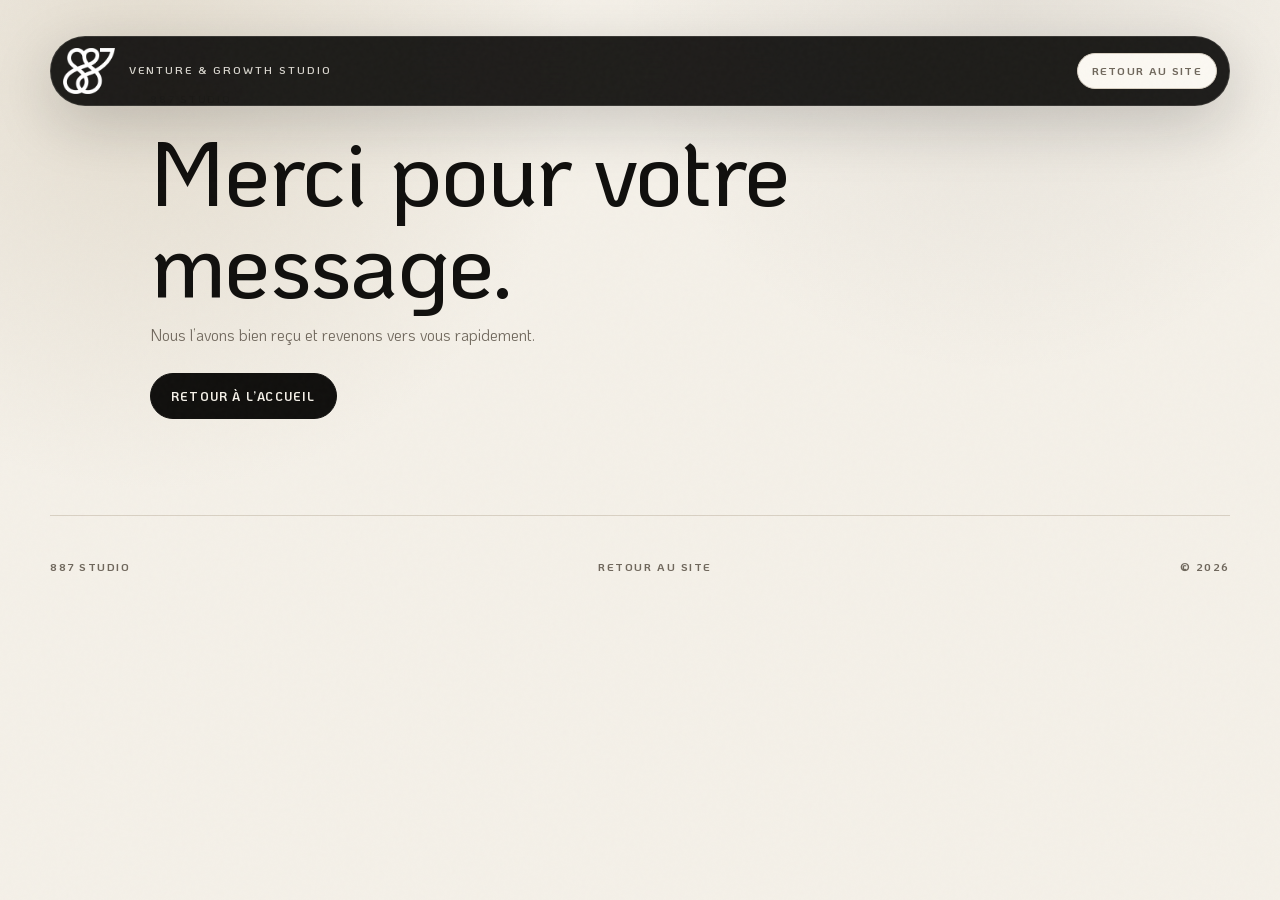
<file: merci.html>
<!doctype html>
<html lang="fr">
<head>
  <meta charset="utf-8" />
  <meta name="viewport" content="width=device-width, initial-scale=1" />
  <title>Merci — 887 Studio</title>
  <meta name="robots" content="noindex" />
  <link rel="icon" type="image/png" href="assets/887-favicon.png" />
  <link rel="preconnect" href="https://fonts.googleapis.com" />
  <link rel="preconnect" href="https://fonts.gstatic.com" crossorigin />
  <link rel="stylesheet" href="https://fonts.googleapis.com/css2?family=KoHo:wght@300;400;500;600;700&display=swap" />
  <link rel="stylesheet" href="styles.css" />
</head>
<body class="legal-page">
  <div class="site-noise" aria-hidden="true"></div>

  <header class="site-header legal-header">
    <a class="brand brand-lockup" href="index.html" aria-label="887 Studio home">
      <img src="assets/887-mark.png" alt="887 logo" class="brand-logo" />
      <span class="brand-descriptor">VENTURE &amp; GROWTH STUDIO</span>
    </a>
    <a class="legal-back" href="index.html">Retour au site</a>
  </header>

  <main class="legal-main">
    <section class="legal-hero">
      <span class="section-label">887 Studio</span>
      <h1>Merci pour votre message.</h1>
      <p>Nous l’avons bien reçu et revenons vers vous rapidement.</p>
      <p style="margin-top:28px">
        <a class="button button-dark" href="index.html">Retour à l’accueil</a>
      </p>
    </section>
  </main>

  <footer class="site-footer legal-footer">
    <span>887 Studio</span>
    <a href="index.html">Retour au site</a>
    <span>© 2026</span>
  </footer>
</body>
</html>
</file>
<file: styles.css>
:root {
  --bg: #f4f0e8;
  --paper: #fbf8f2;
  --ink: #11100e;
  --muted: #6f675c;
  --line: #d8d0c3;
  --line-strong: #b8a98e;
  --dark: #211d18;
  --brown: #3c3128;
  --radius-xl: 34px;
  --radius-lg: 24px;
  --radius-md: 16px;
  --shadow: 0 24px 70px rgba(17, 16, 14, 0.12);
  --serif: "DM Serif Display", Georgia, serif;
  --sans: "Manrope", Inter, system-ui, -apple-system, BlinkMacSystemFont, "Segoe UI", sans-serif;
}

* {
  box-sizing: border-box;
}

html {
  scroll-behavior: smooth;
  background: var(--bg);
}

body {
  margin: 0;
  color: var(--ink);
  font-family: var(--sans);
  background:
    radial-gradient(circle at 12% 8%, rgba(184, 169, 142, 0.28), transparent 30%),
    radial-gradient(circle at 78% 0%, rgba(60, 49, 40, 0.08), transparent 28%),
    var(--bg);
  overflow-x: hidden;
}

body.menu-open {
  overflow: hidden;
}

a {
  color: inherit;
  text-decoration: none;
}

button, input, textarea {
  font: inherit;
}

button {
  cursor: pointer;
}

.site-noise {
  position: fixed;
  inset: 0;
  pointer-events: none;
  z-index: 9999;
  opacity: .035;
  background-image: url("data:image/svg+xml,%3Csvg viewBox='0 0 220 220' xmlns='http://www.w3.org/2000/svg'%3E%3Cfilter id='n'%3E%3CfeTurbulence type='fractalNoise' baseFrequency='.85' numOctaves='3' stitchTiles='stitch'/%3E%3C/filter%3E%3Crect width='220' height='220' filter='url(%23n)' opacity='.55'/%3E%3C/svg%3E");
}


.background-thread {
  position: absolute;
  top: 0;
  left: 50%;
  width: min(1440px, 100vw);
  height: 5200px;
  transform: translateX(-50%);
  pointer-events: none;
  z-index: 0;
  opacity: .18;
}

.thread-path {
  stroke: #11100e;
  stroke-width: 1.25;
  stroke-linecap: round;
  stroke-linejoin: round;
  vector-effect: non-scaling-stroke;
  stroke-dasharray: 1 0;
}

main,
.site-header,
.site-footer,
.modal {
  position: relative;
  z-index: 1;
}

.cursor-orb {
  position: fixed;
  width: 220px;
  height: 220px;
  border-radius: 999px;
  background: radial-gradient(circle, rgba(184, 169, 142, .16), transparent 66%);
  transform: translate(-50%, -50%);
  pointer-events: none;
  z-index: 0;
  opacity: 0;
  transition: opacity .5s ease;
}

.section {
  position: relative;
  width: min(1180px, calc(100% - 44px));
  margin: 0 auto;
  padding: 96px 0;
}

.site-header {
  position: fixed;
  top: 18px;
  left: 50%;
  transform: translateX(-50%);
  width: min(1180px, calc(100% - 32px));
  z-index: 100;
  display: flex;
  justify-content: space-between;
  align-items: center;
  border: 1px solid rgba(216, 208, 195, .78);
  background: rgba(244, 240, 232, .72);
  backdrop-filter: blur(18px);
  border-radius: 999px;
  padding: 10px 12px 10px 14px;
  box-shadow: 0 14px 50px rgba(17, 16, 14, .06);
}

.brand {
  display: flex;
  align-items: center;
  gap: 10px;
  font-size: 12px;
  letter-spacing: .14em;
  text-transform: uppercase;
  font-weight: 700;
}


.main-nav {
  display: flex;
  align-items: center;
  gap: 22px;
  color: var(--muted);
  font-size: 12px;
  letter-spacing: .08em;
  text-transform: uppercase;
}

.main-nav a {
  transition: color .25s ease;
}

.main-nav a:hover {
  color: var(--ink);
}

.header-actions {
  display: flex;
  align-items: center;
  gap: 8px;
}

.lang-toggle {
  border: 1px solid var(--line);
  background: var(--paper);
  color: var(--muted);
  border-radius: 999px;
  padding: 9px 12px;
  font-size: 11px;
  letter-spacing: .12em;
  font-weight: 700;
}

.lang-toggle span.active {
  color: var(--ink);
}

.divider {
  margin: 0 3px;
  color: var(--line-strong);
}

.menu-toggle {
  display: none;
  width: 42px;
  height: 42px;
  border-radius: 999px;
  border: 1px solid var(--line);
  background: var(--paper);
  position: relative;
}

.menu-toggle span {
  display: block;
  width: 17px;
  height: 1px;
  background: var(--ink);
  position: absolute;
  left: 12px;
  transition: transform .25s ease;
}

.menu-toggle span:first-child { top: 16px; }
.menu-toggle span:last-child { top: 24px; }

body.menu-open .menu-toggle span:first-child {
  transform: translateY(4px) rotate(45deg);
}

body.menu-open .menu-toggle span:last-child {
  transform: translateY(-4px) rotate(-45deg);
}

.mobile-nav {
  position: fixed;
  inset: 0;
  z-index: 90;
  display: none;
  flex-direction: column;
  align-items: center;
  justify-content: center;
  background: rgba(244, 240, 232, .96);
  backdrop-filter: blur(18px);
  gap: 26px;
  font-family: var(--serif);
  font-size: 38px;
}

.hero {
  min-height: 100vh;
  width: 100%;
  padding: 160px max(22px, calc((100vw - 1180px)/2)) 110px;
  display: grid;
  grid-template-columns: minmax(0, 1fr);
  align-items: center;
  gap: 56px;
  overflow: hidden;
}

.hero-inner {
  max-width: 820px;
  position: relative;
  z-index: 2;
}

.hero-kicker {
  display: flex;
  gap: 12px;
  flex-wrap: wrap;
  margin-bottom: 28px;
}

.hero-kicker span {
  border: 1px solid var(--line);
  border-radius: 999px;
  padding: 9px 14px;
  font-size: 11px;
  letter-spacing: .14em;
  text-transform: uppercase;
  color: var(--muted);
  background: rgba(251, 248, 242, .5);
}

.hero-title {
  margin: 0;
  max-width: 970px;
  font-family: var(--serif);
  font-weight: 400;
  font-size: clamp(48px, 7vw, 92px);
  line-height: .96;
  letter-spacing: -.018em;
}

.hero-copy {
  max-width: 690px;
  margin: 38px 0 0;
  font-size: clamp(22px, 2.2vw, 34px);
  line-height: 1.18;
  letter-spacing: -.01em;
}

.hero-subcopy {
  max-width: 690px;
  margin: 22px 0 0;
  font-size: clamp(18px, 1.6vw, 23px);
  line-height: 1.3;
  color: var(--muted);
}

.hero-cta {
  display: flex;
  flex-wrap: wrap;
  gap: 12px;
  margin-top: 36px;
}

.button {
  display: inline-flex;
  align-items: center;
  justify-content: center;
  min-height: 46px;
  border-radius: 999px;
  padding: 0 20px;
  border: 1px solid var(--line);
  transition: transform .25s ease, box-shadow .25s ease, background .25s ease;
  font-size: 12px;
  letter-spacing: .1em;
  text-transform: uppercase;
  font-weight: 700;
}

.button:hover {
  transform: translateY(-2px);
  box-shadow: 0 14px 34px rgba(17, 16, 14, .1);
}

.button-dark {
  background: var(--ink);
  color: var(--bg);
  border-color: var(--ink);
}

.button-light {
  background: rgba(251, 248, 242, .62);
  color: var(--ink);
}


.hero-loop {
  position: absolute;
  pointer-events: none;
  border: 1px solid rgba(184, 169, 142, .34);
  border-radius: 48% 52% 47% 53%;
  transform: rotate(-16deg);
}

.hero-loop-one {
  width: 740px;
  height: 280px;
  right: -190px;
  top: 16%;
  animation: slowRotate 22s linear infinite;
}

.hero-loop-two {
  width: 980px;
  height: 360px;
  left: -360px;
  bottom: 5%;
  transform: rotate(20deg);
  animation: slowRotateReverse 28s linear infinite;
}


.section-label {
  display: block;
  color: var(--muted);
  font-size: 11px;
  letter-spacing: .16em;
  text-transform: uppercase;
  font-weight: 700;
  margin-bottom: 18px;
}

.method-grid {
  display: grid;
  grid-template-columns: repeat(3, 1fr);
  border-top: 1px solid var(--line);
  border-bottom: 1px solid var(--line);
}

.method-item {
  padding: 42px 34px 46px 0;
  min-height: 330px;
  border-right: 1px solid var(--line);
  display: flex;
  flex-direction: column;
}

.method-item + .method-item {
  padding-left: 34px;
}

.method-item:last-child {
  border-right: 0;
}

.method-number {
  color: var(--line-strong);
  font-family: var(--serif);
  font-size: 44px;
  line-height: 1;
}

.method-item h2 {
  margin: auto 0 18px;
  font-family: var(--serif);
  font-size: 38px;
  font-weight: 400;
  letter-spacing: -.012em;
}

.method-item p {
  margin: 0;
  color: var(--muted);
  font-size: 18px;
  line-height: 1.7;
}

.manifesto {
  margin-top: 48px;
  text-align: right;
}

.manifesto p {
  display: inline-block;
  margin: 0;
  font-family: var(--serif);
  font-size: clamp(34px, 4vw, 60px);
  line-height: 1;
  letter-spacing: -.012em;
}

.section-intro {
  max-width: 820px;
  margin-bottom: 44px;
}

.section-intro h2 {
  margin: 0;
  font-family: var(--serif);
  font-size: clamp(38px, 4.6vw, 62px);
  font-weight: 400;
  line-height: 1;
  letter-spacing: -.018em;
}

.section-intro p {
  max-width: 680px;
  margin: 22px 0 0;
  color: var(--muted);
  line-height: 1.7;
}

.pillar-card {
  position: relative;
  display: grid;
  grid-template-columns: 170px 1fr;
  gap: 44px;
  padding: 48px;
  margin-top: 18px;
  border: 1px solid rgba(216, 208, 195, .9);
  border-radius: var(--radius-xl);
  background: linear-gradient(135deg, rgba(251,248,242,.84), rgba(244,240,232,.44));
  overflow: hidden;
}

.pillar-card:before {
  content: "";
  position: absolute;
  width: 430px;
  height: 210px;
  border: 1px solid rgba(184, 169, 142, .28);
  border-radius: 50%;
  right: -140px;
  top: -70px;
  transform: rotate(-20deg);
}

.pillar-index {
  font-family: var(--serif);
  font-size: 86px;
  line-height: .8;
  color: rgba(184, 169, 142, .64);
  letter-spacing: -.06em;
}

.pillar-eyebrow {
  display: block;
  font-size: 12px;
  letter-spacing: .16em;
  text-transform: uppercase;
  color: var(--muted);
  font-weight: 700;
  margin-bottom: 16px;
}

.pillar-content h3 {
  max-width: 820px;
  margin: 0 0 24px;
  font-family: var(--serif);
  font-size: clamp(30px, 3.6vw, 48px);
  line-height: 1.02;
  letter-spacing: -.015em;
  font-weight: 400;
}

.pillar-content p {
  max-width: 780px;
  margin: 0 0 18px;
  color: var(--muted);
  font-size: 18px;
  line-height: 1.75;
}

.participation-grid {
  display: grid;
  grid-template-columns: repeat(2, minmax(0, 1fr));
  gap: 18px;
  max-width: 780px;
  margin-inline: auto;
}

.participation-card {
  width: 100%;
  min-height: 380px;
  padding: 26px;
  text-align: left;
  border: 1px solid rgba(216, 208, 195, .9);
  border-radius: 34px;
  color: var(--ink);
  background:
    radial-gradient(circle at 75% 14%, rgba(184,169,142,.22), transparent 32%),
    rgba(251, 248, 242, .68);
  display: flex;
  flex-direction: column;
  align-items: stretch;
  position: relative;
  overflow: hidden;
  transition: transform .35s ease, box-shadow .35s ease, border-color .35s ease;
}

.participation-card:before {
  content: "";
  position: absolute;
  width: 230px;
  height: 100px;
  border: 1px solid rgba(184, 169, 142, .3);
  border-radius: 50%;
  right: -80px;
  bottom: 55px;
  transform: rotate(-24deg);
  transition: transform .5s ease;
}

.participation-card:hover {
  transform: translateY(-8px);
  box-shadow: var(--shadow);
  border-color: rgba(184, 169, 142, .74);
}

.participation-card:hover:before {
  transform: rotate(-8deg) translateX(-8px);
}

.project-status {
  align-self: flex-start;
  padding: 8px 11px;
  border: 1px solid var(--line);
  border-radius: 999px;
  color: var(--muted);
  font-size: 10px;
  letter-spacing: .14em;
  text-transform: uppercase;
  font-weight: 700;
}

.participation-card h3 {
  margin: auto 0 18px;
  font-family: var(--serif);
  font-size: 38px;
  font-weight: 400;
  line-height: .96;
  letter-spacing: -.018em;
}

.participation-card p {
  margin: 0;
  color: var(--muted);
  line-height: 1.6;
  max-width: 92%;
}

.project-meta {
  margin-top: auto;
  padding-top: 18px;
  border-top: 1px solid var(--line);
  display: flex;
  align-items: center;
  justify-content: space-between;
  color: var(--muted);
  font-size: 11px;
  letter-spacing: .12em;
  text-transform: uppercase;
  font-weight: 700;
}

.expertise-list {
  border-top: 1px solid var(--line);
}

.expertise-list article {
  display: grid;
  grid-template-columns: 36% 1fr;
  gap: 44px;
  padding: 30px 0;
  border-bottom: 1px solid var(--line);
}

.expertise-list h3 {
  margin: 0;
  font-family: var(--serif);
  font-weight: 400;
  font-size: 32px;
  letter-spacing: -.01em;
}

.expertise-list p {
  margin: 0;
  color: var(--muted);
  font-size: 18px;
  line-height: 1.7;
  max-width: 700px;
}

.working-card {
  display: grid;
  grid-template-columns: 230px 1fr;
  gap: 48px;
  align-items: center;
  padding: 48px;
  border-radius: 44px;
  color: var(--bg);
  background:
    radial-gradient(circle at 14% 22%, rgba(184, 169, 142, .28), transparent 30%),
    var(--ink);
  overflow: hidden;
  position: relative;
}

.working-card img {
  width: 100%;
  filter: invert(1);
  opacity: .84;
}

.working-card h2 {
  margin: 0;
  font-family: var(--serif);
  font-size: clamp(34px, 4vw, 56px);
  line-height: 1;
  letter-spacing: -.018em;
  font-weight: 400;
}

.working-card p {
  color: rgba(244, 240, 232, .72);
  max-width: 720px;
  font-size: 18px;
  line-height: 1.7;
  margin: 24px 0 0;
}

.working-card .section-label {
  color: rgba(244, 240, 232, .62);
}

.contact {
  display: grid;
  grid-template-columns: 42% 1fr;
  gap: 58px;
  align-items: start;
}

.contact-copy h2 {
  margin: 0;
  font-family: var(--serif);
  font-size: clamp(34px, 4.2vw, 54px);
  line-height: 1;
  letter-spacing: -.018em;
  font-weight: 400;
}

.contact-copy p {
  color: var(--muted);
  font-size: 18px;
  line-height: 1.7;
}

.contact-form {
  border: 1px solid var(--line);
  border-radius: 34px;
  padding: 28px;
  background: rgba(251, 248, 242, .66);
}

.form-row {
  display: grid;
  grid-template-columns: 1fr 1fr;
  gap: 14px;
}

label {
  display: block;
  margin-bottom: 16px;
}

label span {
  display: block;
  margin-bottom: 8px;
  color: var(--muted);
  font-size: 11px;
  letter-spacing: .14em;
  text-transform: uppercase;
  font-weight: 700;
}

input, textarea {
  width: 100%;
  border: 1px solid var(--line);
  border-radius: 18px;
  background: rgba(244, 240, 232, .64);
  color: var(--ink);
  padding: 15px 16px;
  outline: none;
  transition: border-color .2s ease, background .2s ease;
}

textarea {
  resize: vertical;
}

input:focus, textarea:focus {
  border-color: var(--line-strong);
  background: var(--paper);
}

.form-note {
  margin: 14px 0 0;
  color: var(--muted);
  font-size: 12px;
  line-height: 1.5;
}

.site-footer {
  width: min(1180px, calc(100% - 44px));
  margin: 0 auto;
  padding: 44px 0 38px;
  display: flex;
  justify-content: space-between;
  gap: 18px;
  border-top: 1px solid var(--line);
  color: var(--muted);
  font-size: 11px;
  letter-spacing: .14em;
  text-transform: uppercase;
  font-weight: 700;
}

.modal {
  position: fixed;
  inset: 0;
  z-index: 200;
  display: none;
  place-items: center;
  padding: 22px;
}

.modal.is-open {
  display: grid;
}

.modal-backdrop {
  position: absolute;
  inset: 0;
  background: rgba(17, 16, 14, .42);
  backdrop-filter: blur(12px);
}

.modal-card {
  position: relative;
  z-index: 1;
  width: min(720px, 100%);
  max-height: min(780px, calc(100vh - 44px));
  overflow: auto;
  border-radius: 38px;
  background: var(--paper);
  padding: 34px;
  box-shadow: 0 30px 90px rgba(17, 16, 14, .25);
}

.modal-card:before {
  content: "";
  position: absolute;
  width: 360px;
  height: 140px;
  border: 1px solid rgba(184, 169, 142, .26);
  border-radius: 50%;
  top: -56px;
  right: -120px;
  transform: rotate(-18deg);
  pointer-events: none;
}

.modal-close {
  position: absolute;
  top: 20px;
  right: 20px;
  width: 42px;
  height: 42px;
  border: 1px solid var(--line);
  border-radius: 999px;
  background: var(--paper);
  color: var(--ink);
  font-size: 26px;
  line-height: 1;
}

.modal-topline {
  display: flex;
  flex-wrap: wrap;
  gap: 10px;
  color: var(--muted);
  font-size: 11px;
  letter-spacing: .14em;
  text-transform: uppercase;
  font-weight: 700;
  padding-right: 54px;
}

.modal-card h2 {
  margin: 28px 0 8px;
  font-family: var(--serif);
  font-size: clamp(48px, 8vw, 78px);
  line-height: .96;
  letter-spacing: -.018em;
  font-weight: 400;
}

.modal-category {
  color: var(--muted);
  margin: 0 0 28px;
  font-size: 18px;
}

.modal-section {
  border-top: 1px solid var(--line);
  padding-top: 20px;
  margin-top: 20px;
}

.modal-section h3 {
  margin: 0 0 8px;
  font-size: 11px;
  letter-spacing: .14em;
  text-transform: uppercase;
  color: var(--muted);
}

.modal-section p {
  margin: 0;
  line-height: 1.7;
  color: var(--brown);
}

.modal-link {
  margin-top: 26px;
}

[data-reveal] {
  opacity: 0;
  transform: translateY(26px);
  transition: opacity .75s ease, transform .75s ease;
  transition-delay: var(--delay, 0ms);
}

[data-reveal].is-visible {
  opacity: 1;
  transform: translateY(0);
}

@keyframes floatSymbol {
  0%, 100% { transform: translateY(0) rotate(-2deg); }
  50% { transform: translateY(-18px) rotate(2deg); }
}

@keyframes slowRotate {
  from { transform: rotate(-16deg); }
  to { transform: rotate(344deg); }
}

@keyframes slowRotateReverse {
  from { transform: rotate(20deg); }
  to { transform: rotate(-340deg); }
}

@keyframes floatA {
  0%, 100% { transform: translate3d(0, 0, 0) rotate(-2deg); }
  50% { transform: translate3d(-18px, 18px, 0) rotate(2deg); }
}

@keyframes floatB {
  0%, 100% { transform: translate3d(0, 0, 0) rotate(2deg); }
  50% { transform: translate3d(16px, -18px, 0) rotate(-1deg); }
}

@keyframes floatC {
  0%, 100% { transform: translate3d(0, 0, 0) rotate(1deg); }
  50% { transform: translate3d(20px, 12px, 0) rotate(-2deg); }
}

@media (max-width: 980px) {
  .main-nav {
    display: none;
  }

  .menu-toggle {
    display: block;
  }

  body.menu-open .mobile-nav {
    display: flex;
  }

  .hero {
    grid-template-columns: 1fr;
    padding-top: 140px;
  }

  .method-grid,
  .participation-grid {
    grid-template-columns: 1fr;
  }

  .method-item {
    border-right: 0;
    border-bottom: 1px solid var(--line);
    padding: 34px 0;
    min-height: unset;
  }

  .method-item + .method-item {
    padding-left: 0;
  }

  .method-item:last-child {
    border-bottom: 0;
  }

  .pillar-card,
  .working-card,
  .contact,
  .expertise-list article {
    grid-template-columns: 1fr;
  }

  .pillar-card {
    gap: 20px;
    padding: 32px;
  }

  .pillar-index {
    font-size: 60px;
  }

  .working-card {
    padding: 34px;
  }

  .working-card img {
    width: 150px;
  }
}

@media (max-width: 640px) {
  .section {
    width: min(100% - 28px, 1180px);
    padding: 70px 0;
  }

  .site-header {
    top: 10px;
    width: calc(100% - 20px);
  }

  .brand > span:not(.brand-number) {
    display: none;
  }

  .hero {
    padding-left: 14px;
    padding-right: 14px;
    padding-bottom: 70px;
  }

  .hero-title {
    font-size: clamp(44px, 13vw, 68px);
  }

  .hero-copy {
    font-size: 22px;
  }

  .button {
    width: 100%;
  }

  .statement p {
    font-size: 42px;
  }

  .rope-line {
    height: 110px;
  }

  .method-item h2,
  .participation-card h3 {
    font-size: 42px;
  }

  .pillar-card,
  .contact-form,
  .modal-card {
    padding: 24px;
    border-radius: 28px;
  }

  .form-row {
    grid-template-columns: 1fr;
    gap: 0;
  }

  .site-footer {
    flex-direction: column;
  }
}

@media (prefers-reduced-motion: reduce) {
  *, *:before, *:after {
    animation-duration: .001ms !important;
    animation-iteration-count: 1 !important;
    scroll-behavior: auto !important;
    transition-duration: .001ms !important;
  }
}

.brand-logo {
  width: 44px;
  height: 44px;
  display: block;
}

.working-logo {
  width: min(180px, 100%);
  display: block;
  filter: invert(1);
  opacity: .92;
}


.legal-page {
  min-height: 100vh;
}

.legal-header {
  position: sticky;
  transform: none;
  left: auto;
  margin: 18px auto 0;
}

.legal-back {
  border: 1px solid var(--line);
  border-radius: 999px;
  padding: 10px 14px;
  color: var(--muted);
  font-size: 11px;
  letter-spacing: .12em;
  text-transform: uppercase;
  font-weight: 700;
  background: var(--paper);
}

.legal-main {
  width: min(980px, calc(100% - 44px));
  margin: 0 auto;
  padding: 92px 0 80px;
}

.legal-hero h1 {
  margin: 0;
  font-family: var(--serif);
  font-size: clamp(48px, 8vw, 92px);
  line-height: 1;
  letter-spacing: -.018em;
  font-weight: 400;
}

.legal-hero p {
  color: var(--muted);
}

.legal-content {
  margin-top: 54px;
  border-top: 1px solid var(--line);
}

.legal-content article {
  display: grid;
  grid-template-columns: 32% 1fr;
  gap: 42px;
  padding: 30px 0;
  border-bottom: 1px solid var(--line);
}

.legal-content h2 {
  margin: 0;
  font-family: var(--serif);
  font-size: 30px;
  line-height: 1.05;
  font-weight: 400;
}

.legal-content p {
  margin: 0 0 12px;
  color: var(--muted);
  line-height: 1.7;
}

.legal-content p:last-child {
  margin-bottom: 0;
}

.legal-footer a {
  color: var(--muted);
}

.site-footer a {
  color: var(--muted);
}

@media (max-width: 760px) {
  .legal-content article {
    grid-template-columns: 1fr;
    gap: 14px;
  }
}


.project-card-top {
  display: flex;
  align-items: flex-start;
  justify-content: space-between;
  gap: 14px;
  margin-bottom: 20px;
}

.project-logo-slot {
  min-width: 120px;
  min-height: 54px;
  padding: 12px 14px;
  border: 1px solid var(--line);
  border-radius: 18px;
  background: rgba(244, 240, 232, .72);
  display: inline-flex;
  align-items: center;
  justify-content: center;
  font-size: 14px;
  letter-spacing: .16em;
  text-transform: uppercase;
  color: var(--ink);
  font-weight: 700;
}

.project-logo-slot img {
  display: block;
  width: auto;
}

.project-logo-slot .logo-essore {
  height: 30px;
}

.project-logo-slot .logo-otiumly {
  height: 42px;
  border-radius: 10px;
}

.project-logo-slot .logo-muscule {
  height: 34px;
}

.project-logo-slot .logo-emmanuelle {
  height: 42px;
}

.project-logo-slot .logo-askmarie {
  height: 42px;
}

.project-logo-slot .logo-ymmobility {
  height: 40px;
}

.project-logo-slot .logo-culturesante {
  font-family: "DM Serif Display", Georgia, serif;
  font-size: 17px;
  font-weight: 400;
  letter-spacing: .02em;
  text-transform: none;
}

.project-stamp {
  flex-shrink: 0;
  width: 42px;
  height: 42px;
  border: 1px solid var(--line-strong);
  border-radius: 999px;
  display: inline-flex;
  align-items: center;
  justify-content: center;
  font-size: 11px;
  letter-spacing: .16em;
  text-transform: uppercase;
  color: var(--muted);
  font-weight: 700;
  background: rgba(244, 240, 232, .72);
}


/* V12 — dark Ventures / Growth section */
.pillars {
  width: min(1180px, calc(100% - 44px));
  margin: 0 auto;
  padding: 76px clamp(22px, 4vw, 56px);
  border-radius: 46px;
  background:
    radial-gradient(circle at 12% 12%, rgba(184, 169, 142, .16), transparent 32%),
    radial-gradient(circle at 88% 10%, rgba(255, 255, 255, .07), transparent 28%),
    #11100e;
  color: var(--bg);
  overflow: hidden;
}

.pillars .section-label,
.pillars .pillar-eyebrow {
  color: rgba(244, 240, 232, .62);
}

.pillars .section-intro h2,
.pillars .pillar-content h3,
.pillars .pillar-index {
  color: var(--bg);
}

.pillars .pillar-index {
  color: rgba(244, 240, 232, .24);
}

.pillars .pillar-content p {
  color: rgba(244, 240, 232, .70);
}

.pillars .pillar-card {
  border-color: rgba(244, 240, 232, .14);
  background:
    radial-gradient(circle at 88% 8%, rgba(184, 169, 142, .14), transparent 32%),
    rgba(244, 240, 232, .035);
  backdrop-filter: blur(8px);
}

.pillars .pillar-card:before {
  border-color: rgba(244, 240, 232, .12);
}

/* V12 — final 887 lockup */
.working-logo-lockup {
  display: flex;
  flex-direction: column;
  align-items: center;
  gap: 22px;
}

.working-logo-lockup .working-logo {
  width: min(190px, 100%);
  display: block;
  filter: invert(1);
  opacity: .94;
}

.working-logo-lockup span {
  color: rgba(244, 240, 232, .86);
  font-size: 12px;
  line-height: 1.25;
  letter-spacing: .22em;
  text-transform: uppercase;
  font-weight: 700;
  text-align: center;
  max-width: 230px;
}

.brand-logo {
  object-fit: contain;
}

/* Override "content" retiré : chaque <img> (header, working) utilise son src réel (887-mark.png). */

@media (max-width: 980px) {
  .pillars {
    width: min(100% - 28px, 1180px);
    padding: 58px 22px;
    border-radius: 34px;
  }

  .working-logo-lockup {
    align-items: flex-start;
  }

  .working-logo-lockup span {
    text-align: left;
  }
}


/* V13 — remove manifesto and restore light pillars */
.manifesto {
  display: none !important;
}

.pillars {
  width: min(1180px, calc(100% - 44px));
  margin: 0 auto;
  padding: 96px 0;
  border-radius: 0;
  background: transparent !important;
  color: var(--ink) !important;
  overflow: visible;
}

.pillars .section-label,
.pillars .pillar-eyebrow {
  color: var(--muted) !important;
}

.pillars .section-intro h2,
.pillars .pillar-content h3,
.pillars .pillar-index {
  color: var(--ink) !important;
}

.pillars .pillar-index {
  color: rgba(184, 169, 142, .64) !important;
}

.pillars .pillar-content p {
  color: var(--muted) !important;
}

.pillars .pillar-card {
  border-color: rgba(216, 208, 195, .9) !important;
  background:
    linear-gradient(135deg, rgba(251,248,242,.84), rgba(244,240,232,.44)) !important;
  backdrop-filter: none;
}

.pillars .pillar-card:before {
  border-color: rgba(184, 169, 142, .28) !important;
}

/* V13 — top hero logo lockup */
.hero-top-lockup {
  display: flex;
  flex-direction: column;
  align-items: flex-start;
  gap: 18px;
  margin-bottom: 34px;
  position: relative;
  z-index: 3;
}

.hero-top-lockup img {
  width: min(230px, 22vw);
  min-width: 150px;
  height: auto;
  display: block;
}

.hero-top-lockup span {
  color: var(--muted);
  font-size: 12px;
  line-height: 1.25;
  letter-spacing: .22em;
  text-transform: uppercase;
  font-weight: 700;
}

@media (max-width: 980px) {
  .pillars {
    width: min(100% - 28px, 1180px);
    padding: 70px 0;
    border-radius: 0;
  }

  .hero-top-lockup {
    margin-bottom: 28px;
  }

  .hero-top-lockup img {
    width: min(220px, 56vw);
    min-width: 0;
  }

  .hero-kicker {
    display: none;
  }
}

@media (max-width: 640px) {
  .hero {
    padding-top: 28px;
  }

  .hero-top-lockup {
    margin-bottom: 26px;
    gap: 16px;
  }

  .hero-top-lockup img {
    width: min(190px, 62vw);
  }

  .hero-top-lockup span {
    font-size: 11px;
    letter-spacing: .18em;
  }
}


/* V14 — desktop nav lockup and mobile simplification */
.brand-lockup {
  gap: 14px;
}

.brand-logo {
  width: 54px;
  height: 54px;
  object-fit: contain;
}

.brand-descriptor {
  display: inline-block;
  color: var(--ink);
  font-size: 11px;
  line-height: 1.2;
  letter-spacing: .18em;
  text-transform: uppercase;
  font-weight: 700;
}

.site-header {
  padding: 8px 12px 8px 12px;
}

.main-nav {
  margin-left: auto;
}

.mobile-lang-toggle {
  display: none;
}

.mobile-contact-cta {
  display: none;
}

/* Keep the top hero lockup visible on desktop and mobile */
.hero-top-lockup {
  display: flex;
  flex-direction: column;
  align-items: flex-start;
  gap: 18px;
  margin-bottom: 34px;
  position: relative;
  z-index: 3;
}

.hero-top-lockup img {
  width: min(230px, 22vw);
  min-width: 150px;
  height: auto;
  display: block;
}

.hero-top-lockup span {
  color: var(--muted);
  font-size: 12px;
  line-height: 1.25;
  letter-spacing: .22em;
  text-transform: uppercase;
  font-weight: 700;
}

/* Ensure the pillars section stays light */
.pillars {
  background: transparent !important;
  color: var(--ink) !important;
  border-radius: 0 !important;
}

.pillars .section-label,
.pillars .pillar-eyebrow,
.pillars .pillar-content p {
  color: var(--muted) !important;
}

.pillars .section-intro h2,
.pillars .pillar-content h3 {
  color: var(--ink) !important;
}

.pillars .pillar-index {
  color: rgba(184, 169, 142, .64) !important;
}

.pillars .pillar-card {
  border-color: rgba(216, 208, 195, .9) !important;
  background:
    linear-gradient(135deg, rgba(251,248,242,.84), rgba(244,240,232,.44)) !important;
  backdrop-filter: none !important;
}

.manifesto {
  display: none !important;
}

@media (max-width: 760px) {
  .site-header {
    display: none !important;
  }

  .mobile-nav,
  .menu-toggle {
    display: none !important;
  }

  .mobile-lang-toggle {
    position: fixed;
    top: 14px;
    right: 14px;
    z-index: 120;
    display: inline-flex;
    align-items: center;
    border: 1px solid rgba(216, 208, 195, .88);
    background: rgba(244, 240, 232, .78);
    backdrop-filter: blur(16px);
    color: var(--muted);
    border-radius: 999px;
    padding: 10px 12px;
    font-size: 11px;
    letter-spacing: .12em;
    font-weight: 700;
  }

  .mobile-lang-toggle span.active {
    color: var(--ink);
  }

  .mobile-contact-cta {
    position: fixed;
    left: 50%;
    bottom: 18px;
    transform: translateX(-50%);
    z-index: 120;
    display: inline-flex;
    align-items: center;
    justify-content: center;
    gap: 8px;
    padding: 13px 22px;
    border-radius: 999px;
    background: var(--ink);
    color: var(--paper, #fbf8f2);
    font-size: 13px;
    font-weight: 600;
    letter-spacing: .04em;
    text-decoration: none;
    box-shadow: 0 10px 30px rgba(17, 16, 14, .28);
  }

  .hero {
    min-height: auto;
    padding-top: 32px;
    padding-bottom: 72px;
  }

  .hero-kicker {
    display: none;
  }

  .desktop-only {
    display: none !important;
  }

  .hero-top-lockup {
    margin-bottom: 28px;
    gap: 16px;
  }

  .hero-top-lockup img {
    width: min(190px, 58vw);
    min-width: 0;
  }

  .hero-top-lockup span {
    font-size: 11px;
    letter-spacing: .18em;
    max-width: 240px;
  }
}


/* V15 — fixed black navigation on desktop and mobile */
.site-header {
  position: fixed !important;
  top: 18px;
  left: 50%;
  transform: translateX(-50%);
  width: min(1180px, calc(100% - 32px));
  z-index: 150;
  display: flex !important;
  justify-content: space-between;
  align-items: center;
  border: 1px solid rgba(244, 240, 232, .12) !important;
  background: rgba(17, 16, 14, .92) !important;
  color: var(--bg) !important;
  backdrop-filter: blur(18px);
  border-radius: 999px;
  padding: 8px 12px;
  box-shadow: 0 18px 60px rgba(17, 16, 14, .18);
}

.site-header .brand,
.site-header .brand-descriptor,
.site-header .main-nav,
.site-header .main-nav a {
  color: rgba(244, 240, 232, .88) !important;
}

.site-header .main-nav a:hover {
  color: #fff !important;
}

.site-header .brand-logo {
  width: 52px;
  height: 52px;
  filter: invert(1);
}

.site-header .lang-toggle {
  border-color: rgba(244, 240, 232, .18) !important;
  background: rgba(244, 240, 232, .07) !important;
  color: rgba(244, 240, 232, .62) !important;
}

.site-header .lang-toggle span.active {
  color: #fff !important;
}

.site-header .divider {
  color: rgba(244, 240, 232, .36) !important;
}

/* Mobile: keep the black band fixed, only logo + descriptor + language toggle */
@media (max-width: 760px) {
  .site-header {
    top: 10px;
    width: calc(100% - 20px);
    display: flex !important;
    padding: 8px 10px;
  }

  .site-header .brand-lockup {
    display: flex;
    align-items: center;
    gap: 10px;
    min-width: 0;
  }

  .site-header .brand-logo {
    width: 42px;
    height: 42px;
    flex-shrink: 0;
  }

  .site-header .brand-descriptor {
    display: inline-block !important;
    max-width: 170px;
    color: rgba(244, 240, 232, .86) !important;
    font-size: 9px;
    line-height: 1.25;
    letter-spacing: .14em;
    white-space: normal;
  }

  .site-header .main-nav {
    display: none !important;
  }

  .site-header .header-actions {
    display: flex !important;
    margin-left: auto;
  }

  .site-header .lang-toggle {
    display: inline-flex !important;
    align-items: center;
    padding: 8px 10px;
    font-size: 10px;
    flex-shrink: 0;
  }

  .mobile-lang-toggle {
    display: none !important;
  }

  .hero {
    padding-top: 110px;
  }

  .hero-top-lockup {
    display: none !important;
  }
}

@media (max-width: 420px) {
  .site-header .brand-descriptor {
    max-width: 130px;
    font-size: 8.5px;
    letter-spacing: .12em;
  }

  .site-header .brand-logo {
    width: 38px;
    height: 38px;
  }

  .site-header .lang-toggle {
    padding: 7px 8px;
    font-size: 9px;
  }
}

/* Fixed black navigation bar */
.site-header {
  position: fixed !important;
  top: 18px !important;
  left: 50% !important;
  transform: translateX(-50%) !important;
  width: min(1180px, calc(100% - 32px)) !important;
  z-index: 999 !important;
  display: flex !important;
  justify-content: space-between !important;
  align-items: center !important;
  border: 1px solid rgba(244, 240, 232, .12) !important;
  background: rgba(17, 16, 14, .94) !important;
  color: #f4f0e8 !important;
  backdrop-filter: blur(18px) !important;
  border-radius: 999px !important;
  padding: 8px 12px !important;
  box-shadow: 0 18px 60px rgba(17, 16, 14, .18) !important;
}

.site-header .brand,
.site-header .brand-descriptor,
.site-header .main-nav,
.site-header .main-nav a {
  color: rgba(244, 240, 232, .88) !important;
}

.site-header .brand-logo {
  width: 52px !important;
  height: 52px !important;
  object-fit: contain !important;
  filter: invert(1) !important;
}

.site-header .lang-toggle {
  border-color: rgba(244, 240, 232, .18) !important;
  background: rgba(244, 240, 232, .07) !important;
  color: rgba(244, 240, 232, .62) !important;
}

/* Mobile nav */
@media (max-width: 760px) {
  .site-header {
    top: 10px !important;
    width: calc(100% - 20px) !important;
    display: flex !important;
    padding: 8px 10px !important;
  }

  .site-header .main-nav {
    display: none !important;
  }

  .site-header .brand-logo {
    width: 42px !important;
    height: 42px !important;
  }

  .site-header .brand-descriptor {
    display: inline-block !important;
    max-width: 160px !important;
    font-size: 9px !important;
    line-height: 1.25 !important;
    letter-spacing: .14em !important;
    color: rgba(244, 240, 232, .86) !important;
  }

  .site-header .header-actions {
    display: flex !important;
    margin-left: auto !important;
  }

  .site-header .lang-toggle {
    display: inline-flex !important;
    align-items: center !important;
    padding: 8px 10px !important;
    font-size: 10px !important;
  }

  .mobile-lang-toggle,
  .mobile-nav,
  .menu-toggle {
    display: none !important;
  }

  .hero {
    padding-top: 118px !important;
  }

  .hero-top-lockup {
    display: none !important;
  }
}


/* V16 — interaction, hierarchy and polish pass */

/* Reveal animation restored, but safe */
[data-reveal] {
  opacity: 0;
  transform: translateY(22px);
  transition: opacity .72s ease, transform .72s ease;
  transition-delay: var(--delay, 0ms);
}

[data-reveal].is-visible {
  opacity: 1;
  transform: translateY(0);
}

/* Cursor shadow / orb */
.cursor-orb {
  position: fixed;
  width: 240px;
  height: 240px;
  border-radius: 999px;
  background: radial-gradient(circle, rgba(17, 16, 14, .10), rgba(184, 169, 142, .10) 34%, transparent 70%);
  transform: translate(-50%, -50%);
  pointer-events: none;
  z-index: 1;
  opacity: 0;
  transition: opacity .45s ease;
  mix-blend-mode: multiply;
}

/* Thread line: slightly thicker, always behind content */
.background-thread {
  position: absolute;
  top: 0;
  left: 50%;
  width: min(1440px, 100vw);
  height: 5200px;
  transform: translateX(-50%);
  pointer-events: none;
  z-index: 0;
  opacity: .42;
}

.thread-path {
  stroke: #11100e;
  stroke-width: 3.4;
  stroke-linecap: round;
  stroke-linejoin: round;
  vector-effect: non-scaling-stroke;
}

/* Content layers above thread */
main,
.site-header,
.site-footer,
.modal,
.hero,
.section {
  position: relative;
  z-index: 2;
}

/* Cards and blocks must mask the background thread */
.pillar-card,
.participation-card,
.contact-form,
.working-card,
.modal-card,
.site-header {
  position: relative;
  z-index: 3;
}

.pillar-card,
.participation-card,
.contact-form,
.modal-card {
  background-color: var(--paper) !important;
}

.participation-card {
  min-height: 390px;
  align-items: stretch;
  justify-content: flex-start;
}

.project-card-top {
  min-height: 58px;
  margin-bottom: 24px;
}

.project-logo-slot {
  min-height: 54px;
  min-width: 132px;
}

.project-status {
  margin-bottom: 0;
}

.participation-card h3 {
  margin: 18px 0 12px !important;
  min-height: 44px;
  display: flex;
  align-items: flex-start;
  font-size: clamp(32px, 3vw, 40px) !important;
  line-height: 1 !important;
  letter-spacing: -.006em !important;
}

.participation-card p {
  min-height: 54px;
  max-width: 95%;
  font-size: 15px;
  line-height: 1.55;
}

.project-meta {
  margin-top: auto !important;
}

/* Typography coherence */
.hero-title {
  font-size: clamp(46px, 6.8vw, 88px) !important;
  line-height: 1.02 !important;
  letter-spacing: -.012em !important;
}

.hero-copy {
  font-size: clamp(18px, 1.6vw, 23px) !important;
  line-height: 1.3 !important;
}

.section-intro h2 {
  font-size: clamp(38px, 4.6vw, 62px) !important;
  line-height: 1.02 !important;
  letter-spacing: -.012em !important;
}

.pillar-content h3,
.working-card h2,
.contact-copy h2 {
  font-size: clamp(32px, 4vw, 52px) !important;
  line-height: 1.04 !important;
  letter-spacing: -.01em !important;
}

.method-item h2 {
  font-size: clamp(32px, 3.2vw, 42px) !important;
  line-height: 1.05 !important;
}

.expertise-list h3 {
  font-size: clamp(22px, 2.2vw, 27px) !important;
}

/* Fixed black nav remains above everything */
.site-header {
  z-index: 999 !important;
}

/* Modal must be above fixed nav */
.modal {
  z-index: 1200 !important;
}

.modal.is-open {
  display: grid !important;
}

.modal-backdrop {
  z-index: 0;
}

.modal-card {
  z-index: 1;
}

/* Favicon-driven logo consistency */
.brand-logo,
.hero-top-lockup img,
.hero-logo-panel img,
.working-logo {
  object-fit: contain;
}

/* Mobile tuning */
@media (max-width: 760px) {
  [data-reveal] {
    opacity: 1;
    transform: none;
  }

  .cursor-orb {
    display: none;
  }

  .background-thread {
    opacity: .26;
  }

  .thread-path {
    stroke-width: 2.4;
  }

  .hero-title {
    font-size: clamp(28px, 8vw, 40px) !important;
    line-height: 1.06 !important;
  }

  .hero-copy {
    font-size: 18px !important;
  }

  .participation-card h3 {
    min-height: auto;
    font-size: 36px !important;
  }

  .participation-card p {
    min-height: auto;
  }

  .project-card-top {
    min-height: auto;
  }
}


/* Modal reliability fix */
.modal {
  position: fixed !important;
  inset: 0 !important;
  z-index: 9999 !important;
  display: none !important;
  place-items: center !important;
  padding: 22px !important;
}

.modal.is-open {
  display: grid !important;
}

.modal-backdrop {
  position: absolute !important;
  inset: 0 !important;
  background: rgba(17, 16, 14, .42) !important;
  backdrop-filter: blur(12px) !important;
  cursor: pointer;
}

.modal-card {
  position: relative !important;
  z-index: 1 !important;
  width: min(720px, 100%) !important;
  max-height: min(780px, calc(100vh - 44px)) !important;
  overflow: auto !important;
  -webkit-overflow-scrolling: touch;
}

body:has(.modal.is-open) {
  overflow: hidden;
}


/* KoHo typography system */
:root {
  --font-sans: "KoHo", -apple-system, BlinkMacSystemFont, "Segoe UI", sans-serif;
  --font-serif: "KoHo", -apple-system, BlinkMacSystemFont, "Segoe UI", sans-serif;
}

html,
body,
button,
input,
textarea,
select {
  font-family: "KoHo", -apple-system, BlinkMacSystemFont, "Segoe UI", sans-serif !important;
}

h1,
h2,
h3,
h4,
h5,
h6,
.hero-title,
.section-intro h2,
.pillar-content h3,
.participation-card h3,
.working-card h2,
.contact-copy h2,
.method-item h2,
.expertise-list h3 {
  font-family: "KoHo", -apple-system, BlinkMacSystemFont, "Segoe UI", sans-serif !important;
  font-weight: 500;
}

.hero-title,
.section-intro h2 {
  letter-spacing: -0.018em;
}

.brand-descriptor,
.hero-top-lockup span,
.working-logo-lockup span,
.project-status,
.section-label,
.pillar-eyebrow,
.lang-toggle,
.mobile-lang-toggle {
  font-family: "KoHo", -apple-system, BlinkMacSystemFont, "Segoe UI", sans-serif !important;
  font-weight: 600;
}


/* FINAL TYPO OVERRIDE — KoHo everywhere */
:root {
  --font-sans: "KoHo", -apple-system, BlinkMacSystemFont, "Segoe UI", sans-serif !important;
  --font-serif: "KoHo", -apple-system, BlinkMacSystemFont, "Segoe UI", sans-serif !important;
}

*,
*::before,
*::after {
  font-family: "KoHo", -apple-system, BlinkMacSystemFont, "Segoe UI", sans-serif !important;
}

html,
body,
button,
input,
textarea,
select,
label,
a,
span,
p,
small,
strong,
em,
div,
nav,
header,
footer,
section,
article,
form {
  font-family: "KoHo", -apple-system, BlinkMacSystemFont, "Segoe UI", sans-serif !important;
}

h1,
h2,
h3,
h4,
h5,
h6,
.hero-title,
.hero-copy,
.section-intro h2,
.method-item h2,
.pillar-content h3,
.participation-card h3,
.working-card h2,
.contact-copy h2,
.expertise-list h3,
.modal-card h2,
.modal-card h3 {
  font-family: "KoHo", -apple-system, BlinkMacSystemFont, "Segoe UI", sans-serif !important;
  font-weight: 500 !important;
  letter-spacing: -0.015em;
}

.brand-descriptor,
.main-nav a,
.lang-toggle,
.mobile-lang-toggle,
.section-label,
.pillar-eyebrow,
.project-status,
.project-meta,
button,
.btn {
  font-family: "KoHo", -apple-system, BlinkMacSystemFont, "Segoe UI", sans-serif !important;
  font-weight: 600 !important;
}

/* Ajustement après suppression de la serif : éviter les titres trop massifs */
.hero-title {
  font-size: clamp(34px, 4.2vw, 54px) !important;
  line-height: 1.06 !important;
  font-weight: 500 !important;
}

.section-intro h2 {
  font-size: clamp(30px, 3.6vw, 42px) !important;
  line-height: 1.08 !important;
  font-weight: 500 !important;
}

.pillar-content h3,
.participation-card h3,
.working-card h2,
.contact-copy h2 {
  font-size: clamp(26px, 3vw, 34px) !important;
  line-height: 1.1 !important;
  font-weight: 500 !important;
}

.method-item h2 {
  font-size: clamp(23px, 2.3vw, 28px) !important;
  line-height: 1.12 !important;
  font-weight: 500 !important;
}

@media (max-width: 760px) {
  .hero-title {
    font-size: clamp(28px, 8vw, 40px) !important;
  }

  .section-intro h2 {
    font-size: clamp(26px, 7vw, 34px) !important;
  }

  .pillar-content h3,
  .participation-card h3,
  .working-card h2,
  .contact-copy h2 {
    font-size: clamp(24px, 6vw, 30px) !important;
  }
}

/* Hero landing logo = lockup complet GraphiqueCollé (monogramme + texte) */
.hero-top-lockup img {
  width: min(360px, 60vw) !important;
  height: auto !important;
  min-width: 0 !important;
}

@media (max-width: 760px) {
  .hero-top-lockup img {
    width: min(280px, 76vw) !important;
  }
}
</file>
